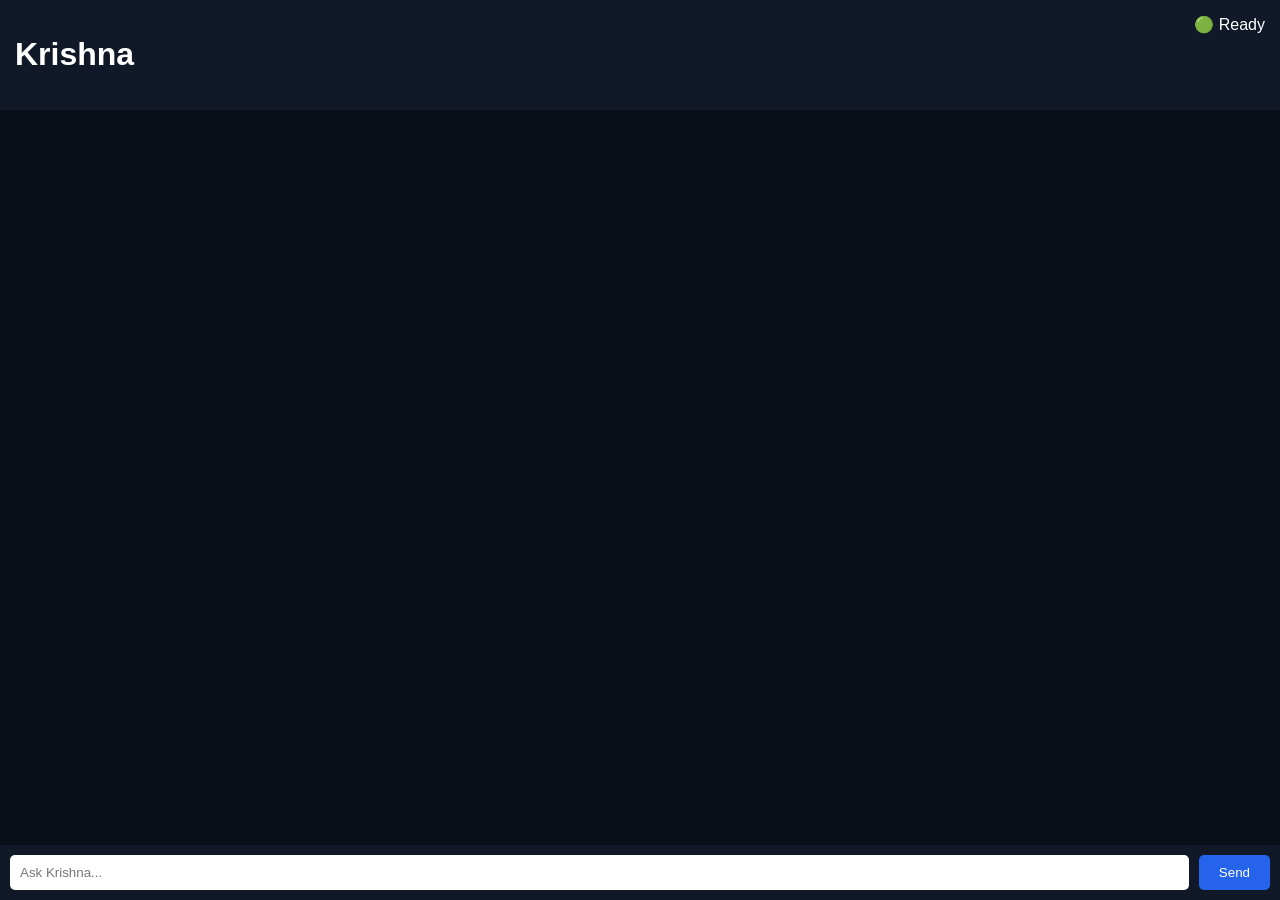
<file: frontend/index.html>
<!DOCTYPE html>
<html lang="en">

<head>
    <meta charset="UTF-8">
    <title>Krishna</title>
    <link rel="stylesheet" href="style.css">
</head>

<body>

    <div class="app">
        <div class="header">
            <h1>Krishna</h1>
            <div class="status" id="status">🟢 Ready</div>
        </div>

        <div class="chat" id="chat"></div>

        <div class="input-area">
            <input id="input" placeholder="Ask Krishna..." />
            <button onclick="sendMessage()">Send</button>
        </div>
    </div>

    <script src="script.js"></script>

</body>

</html>
</file>
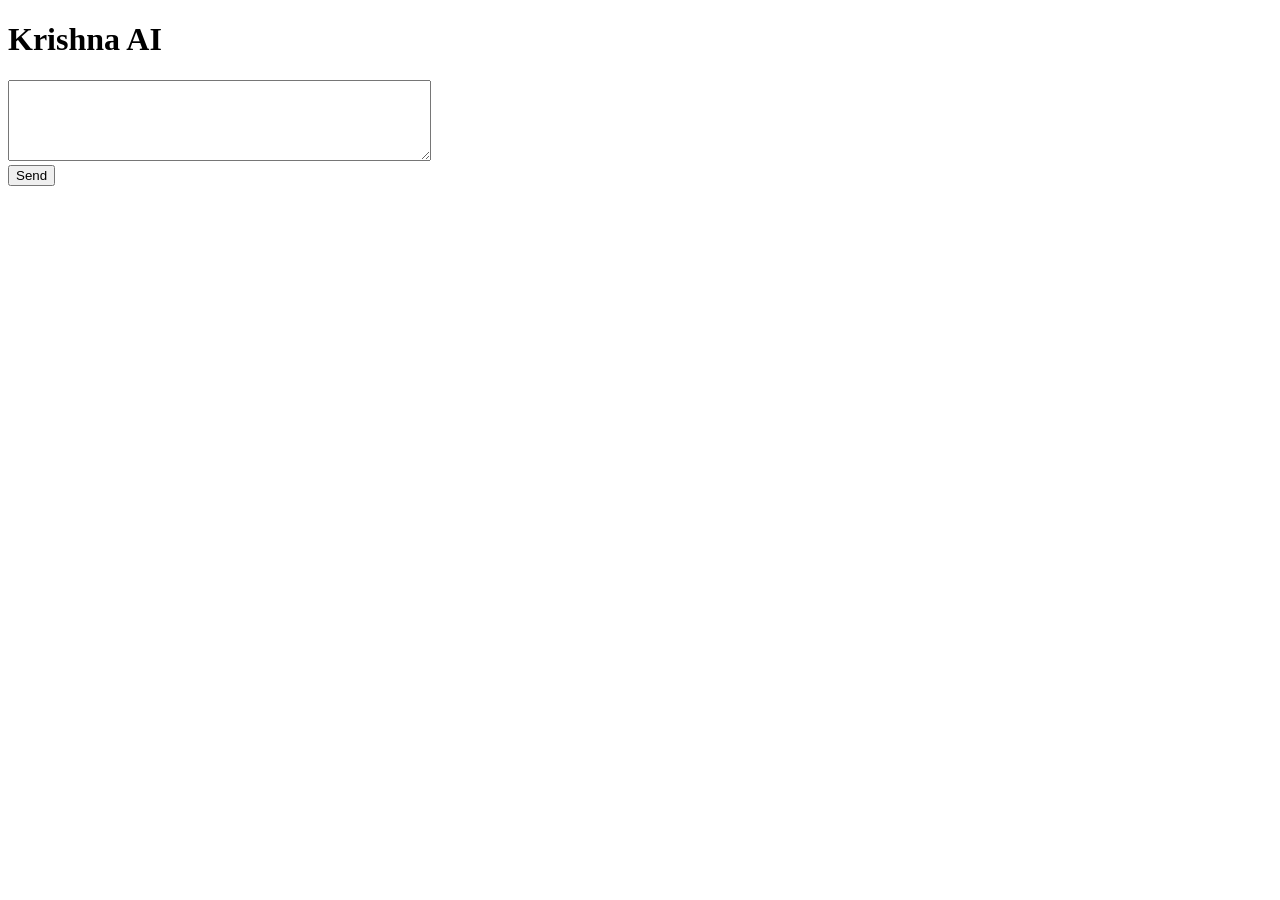
<file: app/dashboard.html>
<!DOCTYPE html>
<html>

<head>
    <title>Krishna</title>
</head>

<body>
    <h1>Krishna AI</h1>

    <textarea id="msg" rows="5" cols="50"></textarea><br>
    <button onclick="send()">Send</button>

    <pre id="output"></pre>

    <script>
        async function send() {
            let msg = document.getElementById("msg").value;
            let res = await fetch("/chat", {
                method: "POST",
                headers: { "Content-Type": "application/json" },
                body: JSON.stringify({ message: msg })
            });
            let data = await res.json();
            document.getElementById("output").innerText = data.reply;
        }
    </script>

</body>

</html>
</file>
<file: frontend/style.css>
body {
    margin: 0;
    background: #0b0f1a;
    color: white;
    font-family: Arial, sans-serif;
}

.app {
    display: flex;
    flex-direction: column;
    height: 100vh;
}

.header {
    padding: 15px;
    background: #111827;
    display: flex;
    justify-content: space-between;
}

.chat {
    flex: 1;
    padding: 15px;
    overflow-y: auto;
}

.message {
    margin: 10px 0;
    padding: 12px;
    border-radius: 8px;
    max-width: 75%;
    white-space: normal;
    word-wrap: break-word;
    line-height: 1.6;
}

.message h1,
.message h2,
.message h3,
.message h4 {
    margin: 10px 0 6px 0;
    color: #ffffff;
}

.message h1 {
    font-size: 24px;
}

.message h2 {
    font-size: 20px;
}

.message h3 {
    font-size: 17px;
}

.message h4 {
    font-size: 15px;
}

.message strong {
    font-weight: 700;
    color: #ffffff;
}

.message em {
    font-style: italic;
}

.user {
    background: #2563eb;
    align-self: flex-end;
}

.bot {
    background: #1f2937;
}

.input-area {
    display: flex;
    padding: 10px;
    background: #111827;
}

input {
    flex: 1;
    padding: 10px;
    border: none;
    outline: none;
    border-radius: 5px;
}

button {
    margin-left: 10px;
    padding: 10px 20px;
    background: #2563eb;
    border: none;
    color: white;
    border-radius: 5px;
    cursor: pointer;
}
</file>
